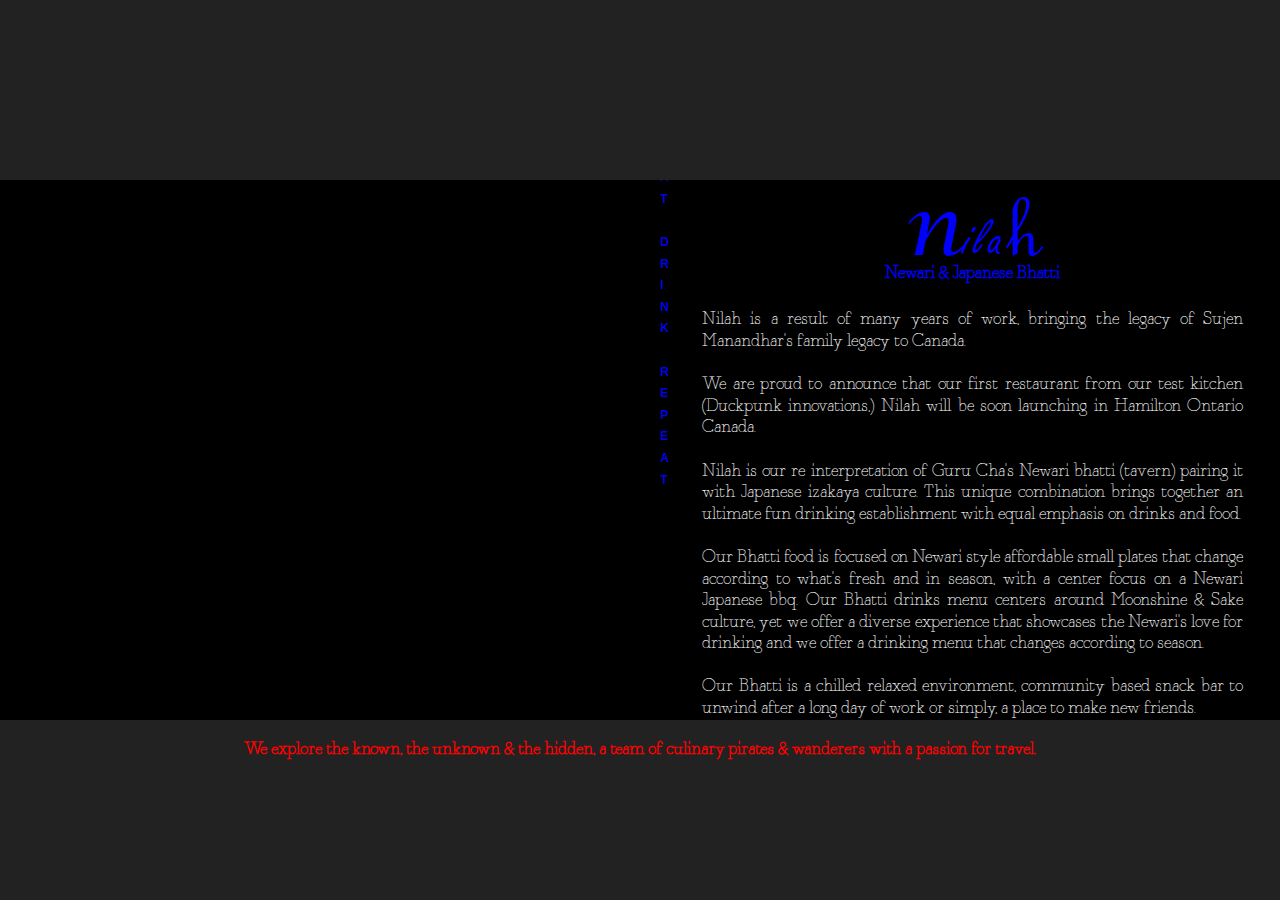
<file: nilah.html>
<html>
<head>
<meta name="viewport" content="width=device-width, initial-scale=1.0">
 <link rel="stylesheet" type="text/css" href="theme.css"> 

</head>
<body style="background:#000;">
<div id="top"></div>
<div class="row storyrow nilahrow" style="padding: 4.2em 1.2em;">
<div class="col-6 justify" style="float:left;">
<!--<div id="logo" style="padding-top:0px;padding-bottom:80px;"><a href="index.html"><img src="logo.jpg" width="100%"></a></div>-->
 <!-- <video width="100%" height="auto" autoplay loop>
  <source src="vids/nila.mp4" type="video/mp4">
  
Your browser does not support the video tag.
</video>  -->
<div style="">
 <iframe width="100%" height="65%" src="https://www.youtube.com/embed/pIeiTm7wgJk?modestbranding=1&amp;loop=1&amp;rel=0&amp;autoplay=1&amp;controls=0&amp;showinfo=0" frameborder="0" allowfullscreen=""></iframe>
</div>
</div>

<div class="col-6 justify nilahtext" style="float:left;">
<div style="float:left;width:10px;padding:0px 5px;color:#0000ff;font-weight:bold;font-family:arial;font-size:12px;margin-top: 55px;
position: fixed;">E<br>A<br>T<br><br>D<br>R<br>I<br>N<br>K<br><br>R<br>E<br>P<br>E<br>A<br>T</div>
<div class="batta">
<div class="nilahbox"><p style="text-align:center;margin-bottom:-25px;background:#000;"><span class="nilah"><span style="font-family:PailoFont;letter-spacing:3px;">n</span><span style="font-family:DosroFont;letter-spacing:3px;font-size:55px;">ila</span><span style="font-family:TesroFont;font-size:100px;">h</span></span><br><p class="belownilah">Newari & Japanese Bhatti</p></p><br></div>
<div class="nilahcontent">
Nilah is a result of many years of work, bringing the legacy of Sujen Manandhar's family legacy to Canada.<br><br>
We are proud to announce that our first restaurant from our test kitchen (Duckpunk innovations,) Nilah will be soon launching in Hamilton Ontario Canada.  
<br><br>
Nilah is our re interpretation of Guru Cha's Newari bhatti (tavern) pairing it with Japanese izakaya culture. This unique combination brings together an ultimate fun drinking establishment with equal emphasis on drinks and food.<br><br>
Our Bhatti food is focused on Newari style affordable small plates that change according to what's fresh and in season, with a center focus on a Newari Japanese bbq. 
Our Bhatti drinks menu centers around Moonshine & Sake culture, yet we offer a diverse experience that showcases the Newari's love for drinking and we offer a drinking menu that changes according to season.<br><br>
Our Bhatti is a chilled relaxed environment, community based snack bar to unwind after a long day of work or simply, a place to make new friends. <br><br>
We will be hosting pop-up events in around Hamilton until our Bhatti is ready, please stay tuned as we are near to launching.
</div>
</div>
</div>
</div><div class="allclear"></div>
<div id="footer">
We explore the known, the unknown & the hidden, a team of culinary pirates & wanderers with a passion for travel.
</div>
</body>
</html>
</file>
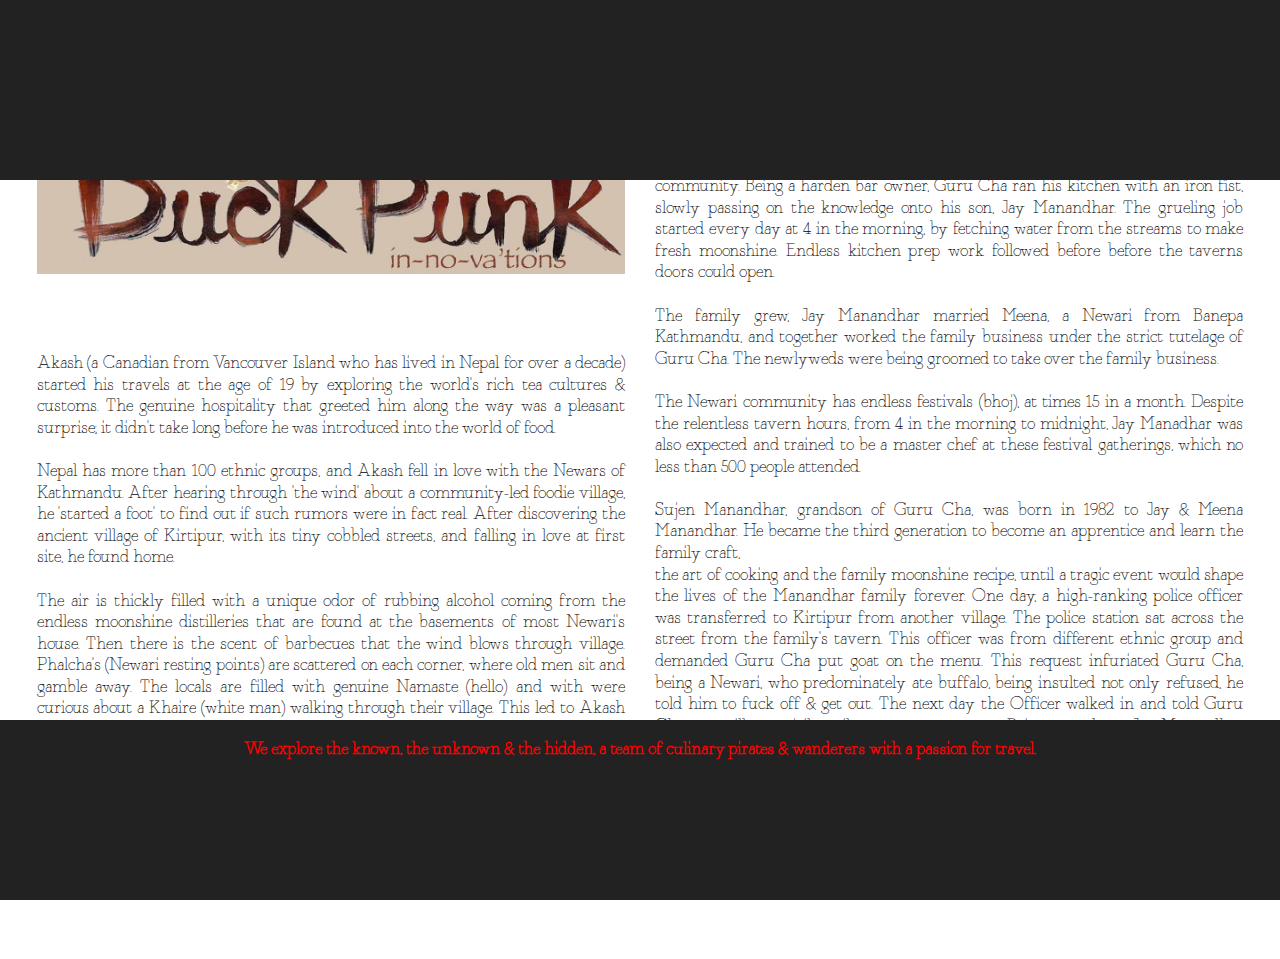
<file: story.html>
<html>
<head>
<meta name="viewport" content="width=device-width, initial-scale=1.0">
 <link rel="stylesheet" type="text/css" href="theme.css"> 

</head>
<body>
<div id="top"></div>
<div class="row storyrow" style="padding: 4.2em 1.2em;">
<div class="col-6 justify" style="float:left;">
<div id="logo" style="padding-top:0px;padding-bottom:80px;"><a href="index.html"><img src="logo.jpg" width="100%"></a></div>
Akash (a Canadian from Vancouver Island who has lived in Nepal for over a decade) started his travels at the age of 19 by exploring the world's rich tea cultures & customs. The genuine hospitality that greeted him along the way was a pleasant surprise; it didn't take long before he was introduced into the world of food.<br><br>
Nepal has more than 100 ethnic groups, and Akash fell in love with the Newars of Kathmandu. After hearing through 'the wind' about a community-led foodie village, he 'started a foot' to find out if such rumors were in fact real. After discovering the ancient village of Kirtipur, with its tiny cobbled streets, and falling in love at first site, he found home.<br><br>
The air is thickly filled with a unique odor of rubbing alcohol coming from the endless moonshine distilleries that are found at the basements of most Newari's house. Then there is the scent of barbecues that the wind blows through village. Phalcha's (Newari resting points) are scattered on each corner, where old men sit and gamble away. The locals are filled with genuine Namaste (hello) and with were curious about a Khaire (white man) walking through their village. This led to Akash soon being introduced to Sujen Manandhar.
</div>

<div class="col-6 justify" style="float:left;">
Sujen Manandhar is not your typical villager. He was born with his reputation on the line, nowhere to escape, the grandson of the Legendary Chef 'Guru Cha'. Guru Cha open Kirtipur's first tavern in 1937 at the age of 12, and by his mid-twenties he captured the heart of the locals and named master chef & brew master by the community. Being a harden bar owner, Guru Cha ran his kitchen with an iron fist, slowly passing on the knowledge onto his son, Jay Manandhar. The grueling job started every day at 4 in the morning, by fetching water from the streams to make fresh moonshine. Endless kitchen prep work followed before before the taverns doors could open.<br><br>
The family grew, Jay Manandhar married Meena, a Newari from Banepa Kathmandu, and together worked the family business under the strict tutelage of Guru Cha. The newlyweds were being groomed to take over the family business.<br><br>
The Newari community has endless festivals (bhoj), at times 15 in a month. Despite the relentless tavern hours, from 4 in the morning to midnight, Jay Manadhar was also expected and trained to be a master chef at these festival gatherings, which no less than 500 people attended.<br><br>
Sujen Manandhar, grandson of Guru Cha, was born in 1982 to Jay & Meena Manandhar. He became the third generation to become an apprentice and learn the family craft,<br> the art of cooking and the family moonshine recipe, until a tragic event would shape the lives of the Manandhar family forever.
One day, a high-ranking police officer was transferred to Kirtipur from another village. The police station sat across the street from the family's tavern. This officer was from different ethnic group and demanded Guru Cha put goat on the menu. This request infuriated Guru Cha, being a Newari, who predominately ate buffalo, being insulted not only refused, he told him to fuck off & get out. The next day the Officer walked in and told Guru Cha you will go to jail until you serve goat meat. Being a good son, Jay Manandhar said, 'No, Dad.  I will take your place.' Jay Manandhar spent one day in jail. After he was let out, he looked at his father firmly in the eyes and said, 'Dad, I don't want to do this business anymore.'  In an instant, the family legacy ended. The community was left speechless as Jay Manandhar walked out to start his own legacy, away from family tavern. He opened a community grocery story in 1998. It is still being run to this date.
</div>
</div><div class="allclear"></div>
<div id="footer">
We explore the known, the unknown & the hidden, a team of culinary pirates & wanderers with a passion for travel.
</div>
</body>
</html>
</file>
<file: theme.css>
* {
 box-sizing: border-box;
}
@font-face {
    font-family: EkNidra;
    src: url('cfonts/Fragmentcore.otf');
}
@font-face {
    font-family: PailoFont;
    src: url('cfonts/lucidaregular.ttf');
}
@font-face {
    font-family: DosroFont;
    src: url('cfonts/freestyle.TTF');
}
@font-face {
    font-family: TesroFont;
    src: url('cfonts/freescript.TTF');
}
body{
outline:0;margin:0;background:#fff;font-family:EkNidra;
}

.col-1 {width: 8.33%;}.col-2 {width: 16.66%;}.col-3 {width: 25%;}.col-4 {width: 33.33%;}.col-5 {width: 41.66%;}.col-6 {width: 50%;}.col-7 {width: 58.33%;}.col-8{width: 66.66%;}.col-9 {width: 75%;}.col-10 {width: 83.33%;}.col-11 {width: 91.66%;}.col-12 {width: 100%;}
[class*="col-"] {
    float: left;
    padding: 15px;
    border: 0px solid red;
}
.row::after {
    content: "";
    clear: both;
    display: table;
}
@media only screen and (max-width: 768px) {/* For mobile phones: */ [class*="col-"] {width: 100%;}
div#footer{padding:20px;font-size:0.5em;}
div.row{margin-bottom:80px;}
}
@media only screen and (max-width: 320px) {
    /* For mobile phones: 
    [class*="col-"] {
        width: 100%;
    }*/
div#footer{
/*padding:20px;
font-size:0.5em;
position:relative;bottom:inherit;*/
}
}
@media only screen and (max-width: 768px) {
/*    ul.menu{top:4em;right:3em;}*/
div.nilahbox, div.batta{width:100% !important  ;}
}
@media only screen and (min-width: 768px) {
  /*  ul.menu{right:7em;}*/
}
@media only screen and (max-width: 688px) {
    div.storyrow{padding-bottom:50px;}
/*ul.menu li {line-height:1.4em !important;}*/
}
@media only screen and (max-width: 488px) {
    div.storyrow{margin-bottom:30px !important;}
div.row{margin-bottom:30px !important;}
/*ul.menu li {line-height:1.1em !important;}*/
}
@media only screen and (max-width: 480px) {
    ul.icon li a img {width:24px;}
    ul.icon li {margin-right:5px !important;width:25px !important;}
    ul.menu li a {font-size:15px;}
}
@media only screen and (max-width: 400px) {
    ul.menu{position:absolute;right:20px;top:3px;}
    ul.menu li a {font-size:12px;}
    ul.icon li a img {width:16px;}
    ul.icon li {margin-right:5px !important;width:17px !important;}
    ul.menu li a {font-size:15px;}
    li.bigonly{display:none;}
}
div.row{margin-bottom:0px;}

div#top{
    height: 20%;
/*height:60px;*/
background:#222222;
position:fixed;
top:0px;
padding:10px;
width:100%;
z-index:999;

}
div#logo{
text-align:center;
padding-top:5em;
}
div.row{
padding:1.2em;
text-align:justify;
font-size:18px;
line-height:1.2em;
padding-bottom:75px;
}
div.allclear{
clear:both;
}
div#footer{
background:#222222;
/*margin-top:30px;*/
text-align:center;
color:#ff0000;
padding:1.2em   ;
position:absolute;
bottom:0px;
position:fixed;
width:100%;
font-weight:bold;
font-size:1.1em;
    height: 20%;
}
ul.menu{
float:right;

}
ul.menu li{
font-family:EkNidra;
/*background:#fff;*/
border-radius:5px;
float:left;
line-height:1.7em;
font-size:19px;
/*margin-left:20px;*/
list-style:none;
font-weight:bold;

}
ul.menu li a{
text-decoration:none;color:#fff;font-weight:bold;
}
div.social{
float:left;
}
ul.icon{position:absolute;left:-10px;}
ul.icon li{
width:30px;
float:left;
list-style:none;margin-right:10px;
}
ul.icon img{
width:30px;
}
div.menu{
width:80%;
margin:0 auto;
border:0px solid #fff;

}

a{
text-decoration:none;color:#000;
}
div.justify{
text-align:justify;
}
.nilah{font-size:80px;color:#0000ff;padding:10px 0px;font-family:DosroFont;text-align:center;}
.belownilah{color:#0000ff;font-size:18px;padding-top:20px;font-family:arial;font-weight:bold;text-align:center;margin-bottom:-40px;font-family:'EkNidra';padding-bottom: 10px;}
div.nilahrow{background:#000;}
div.nilahtext{color:#fff;}
div.nilahcontent{margin-top:125px;color:#fff;}
div.nilahbox{/*position:fixed;width:45%;top:40px;*/ position:relative;top:110px;}
.batta{float:right;width:92%;}

/****************************VIDEO**********************************************/
.fullscreen-bg {
  position: fixed;
  top: 0;
  right: 0;
  bottom: 0;
  left: 0;
  overflow: hidden;
  z-index: -100;
  border:0px solid #fff;background:#000;
  width:50%;
}

.fullscreen-bg__video {
  position: absolute;
  top: 0;
  left: 0;
  width: 100%;
  height: 100%;
  
}

@media (min-aspect-ratio: 16/9) {
  .fullscreen-bg__video {
    height: 300%;
    top: -100%;
  }
}

@media (max-aspect-ratio: 16/9) {
  .fullscreen-bg__video {
    width: 300%;
    left: -100%;
  }
}
</file>
